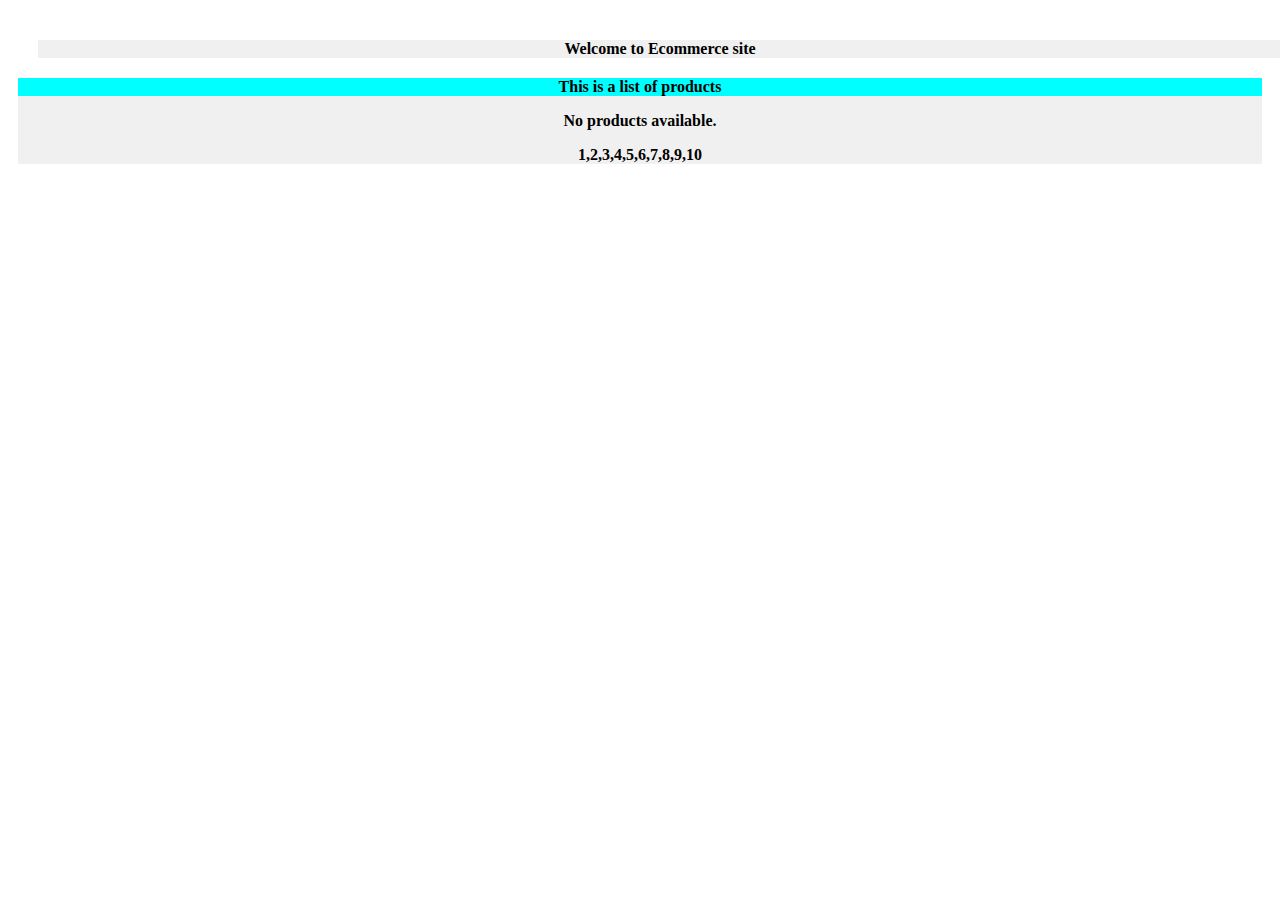
<file: frontend/index.html>
<!DOCTYPE html>
<!-- type -->
<html lang="en">
<head><!--defines the dependencies-->
    <meta charset="UTF-8"> <!--data about data -->
    <!--  It ensures that characters (including special symbols, emojis, and non-English text) are displayed correctly in the browser. -->
    <meta name="viewport" content="width=device-width, initial-scale=1.0">
    <!-- width=device-width: Sets the width of the viewport to the device's screen width.
    initial-scale=1.0: Sets the initial zoom level when the page is first loaded -->
    <title>MY page 1</title>
    <link rel="stylesheet" href="css/style.css">
    <!-- <script src="script.js" async ></script> -->
    <!-- defer means javascript will run at last -->
    <script src="script.js" defer ></script>
    <script src="data.js" defer ></script>

    <!-- async means javascript will run as soon as it is loaded -->
    <!-- we use it when manipulation is  not there -->
    <!-- async scripts are executed as soon as they are downloaded, without waiting for the entire page to load. -->

    <!-- defer will wait till parsing whereas async is executes as soon a sit is downloaded and it is non blocking -->


    <!-- semantic elements are those that clearly describe their meaning in a human- and machine-readable way. -->
    <!-- For example, <header>, <footer>, <article>, and <section> -->

</head>
<body>
    <div class="container-fluid">
        <div>Welcome to Ecommerce site</div>
    </div>
     
    <div class="list">This is a list of products</div>
    <div id="tag1"></div>
    <div id="data">
    <!-- <table>
        <thead>
            <tr>
                <th>Product</th>
                <th>Price</th>
                <th>Availability</th>
            </tr>
        </thead>
        <tbody>
            <tr>
                <td>Wireless Mouse</td>
                <td>$15.99</td>
                <td>In Stock</td>
            </tr>
            <tr>
                <td>Bluetooth Headphones</td>
                <td>$49.99</td>
                <td>Out of Stock</td>
            </tr>
            <tr>
                <td>USB-C Charger</td>
                <td>$12.50</td>
                <td>In Stock</td>
            </tr>
        </tbody>
    </table> -->
    </div>

    <div id="tag2"></div>

</body>
</html>
</file>
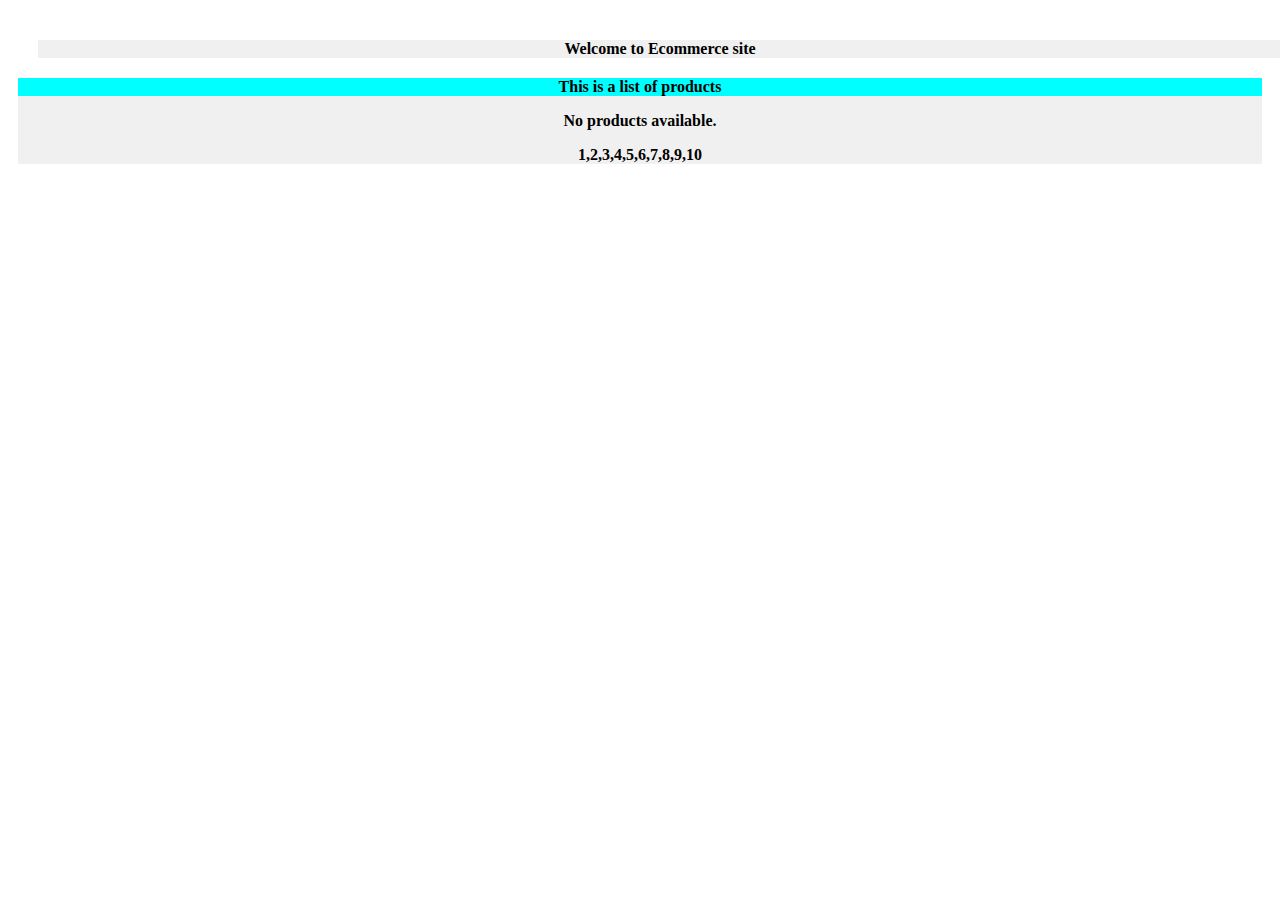
<file: public/index.html>
<!DOCTYPE html>
<!-- type -->
<html lang="en">
<head><!--defines the dependencies-->
    <meta charset="UTF-8"> <!--data about data -->
    <!--  It ensures that characters (including special symbols, emojis, and non-English text) are displayed correctly in the browser. -->
    <meta name="viewport" content="width=device-width, initial-scale=1.0">
    <!-- width=device-width: Sets the width of the viewport to the device's screen width.
    initial-scale=1.0: Sets the initial zoom level when the page is first loaded -->
    <title>MY page 1</title>
    <link rel="stylesheet" href="style.css">
    <!-- <script src="script.js" async ></script> -->
    <!-- defer means javascript will run at last -->
    <script src="script.js" defer ></script>
    <script src="data.js" defer ></script>

    <!-- async means javascript will run as soon as it is loaded -->
    <!-- we use it when manipulation is  not there -->
    <!-- async scripts are executed as soon as they are downloaded, without waiting for the entire page to load. -->

    <!-- defer will wait till parsing whereas async is executes as soon a sit is downloaded and it is non blocking -->


    <!-- semantic elements are those that clearly describe their meaning in a human- and machine-readable way. -->
    <!-- For example, <header>, <footer>, <article>, and <section> -->

</head>
<body>
    <div class="container-fluid">
        <div>Welcome to Ecommerce site</div>
    </div>
     
    <div class="list">This is a list of products</div>
    <div id="tag1"></div>
    <div id="data">
    <!-- <table>
        <thead>
            <tr>
                <th>Product</th>
                <th>Price</th>
                <th>Availability</th>
            </tr>
        </thead>
        <tbody>
            <tr>
                <td>Wireless Mouse</td>
                <td>$15.99</td>
                <td>In Stock</td>
            </tr>
            <tr>
                <td>Bluetooth Headphones</td>
                <td>$49.99</td>
                <td>Out of Stock</td>
            </tr>
            <tr>
                <td>USB-C Charger</td>
                <td>$12.50</td>
                <td>In Stock</td>
            </tr>
        </tbody>
    </table> -->
    </div>

    <div id="tag2"></div>

</body>
</html>
</file>
<file: frontend/css/style.css>
html{
    margin: 20px 10px;
}

div {
    width: 100%;
    height: 100%;
    font-weight: 600;
    background-color: #f0f0f0;
    display: flex;
    justify-content: center;
    align-items: center;
}
table,th,tr,td {
    border: 1px solid black;
    border-collapse: collapse;
}

.list{
    width: 100%;
    height: 100%;
    background-color: aqua;
}

.container {
    margin: 0px ;
    
}
.container-fluid {
    margin: 20px;
}
</file>
<file: public/style.css>
html{
    margin: 20px 10px;
}

div {
    width: 100%;
    height: 100%;
    font-weight: 600;
    background-color: #f0f0f0;
    display: flex;
    justify-content: center;
    align-items: center;
}
table,th,tr,td {
    border: 1px solid black;
    border-collapse: collapse;
}

.list{
    width: 100%;
    height: 100%;
    background-color: aqua;
}

.container {
    margin: 0px ;
    
}
.container-fluid {
    margin: 20px;
}
</file>
